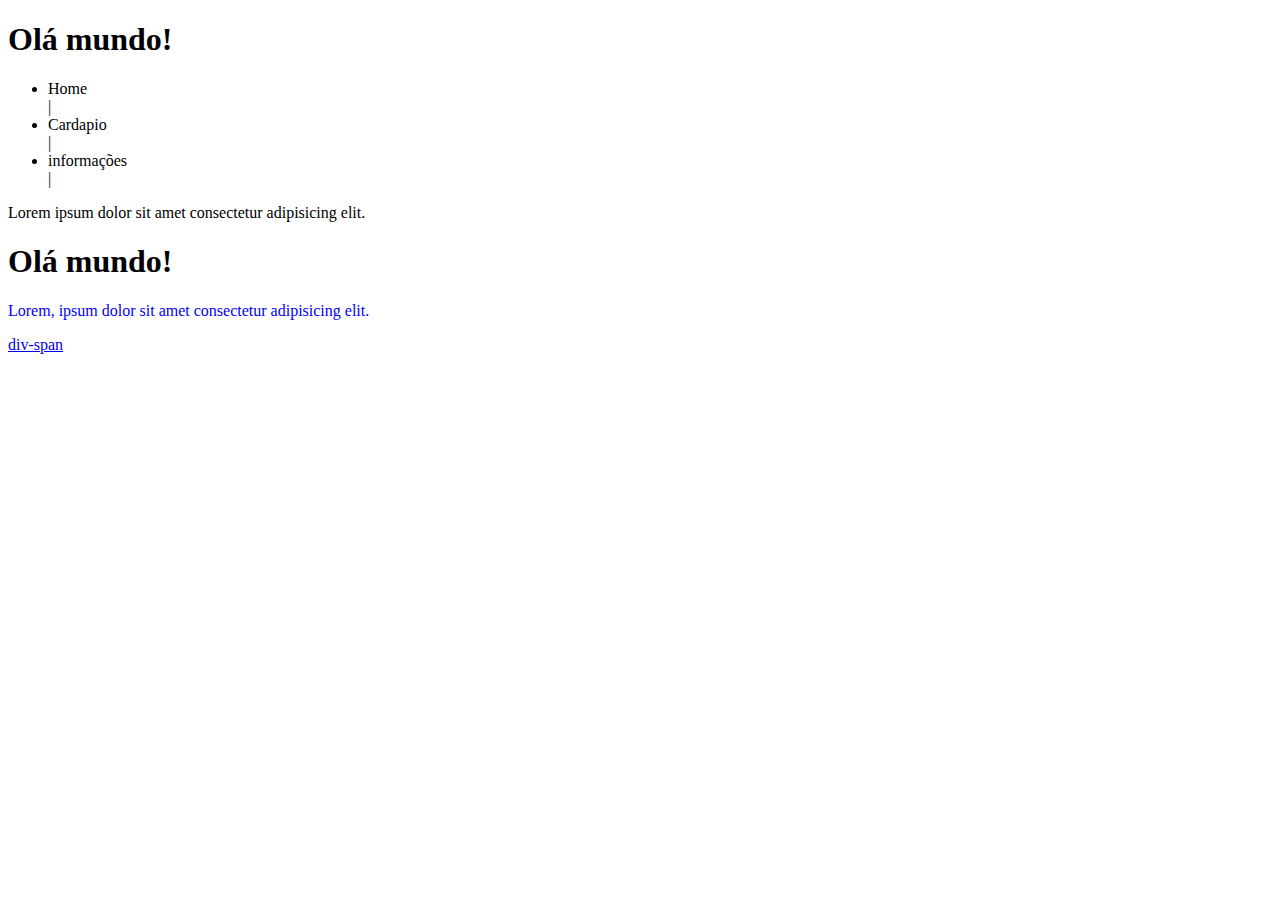
<file: index.html>
<!DOCTYPE html>
<html lang="pt-br">
<head>
    <meta charset="UTF-8">
    <meta name="viewport" content="width=device-width, initial-scale=1.0">
    <link rel="stylesheet" href="css/style.css">
    <title>Classes e ids</title>
    
</head>
<body>
    <header id="principal">
        <h1>Olá mundo!</h1>
        <ul>
            <li>Home</li> |
            <li>Cardapio</li> |
            <li>informações</li> |
        </ul>
    </header>

    <p>Lorem ipsum dolor sit amet consectetur adipisicing elit.</p>

    <h1>Olá mundo!</h1>

    <p class="azul">Lorem, ipsum dolor sit amet consectetur adipisicing elit.</p>

    <a href="div-span.html" target="_self" rel="noopener noreferrer">div-span</a>

</body>
</html>
</file>
<file: css/style.css>
.azul {
    color: blue;
}

#logo {
    background-color: darkgrey;
}

#topo {
    background-color: darkgrey;
}

.produto {
    background-color: blueviolet;
    padding: 10px;
}
</file>
